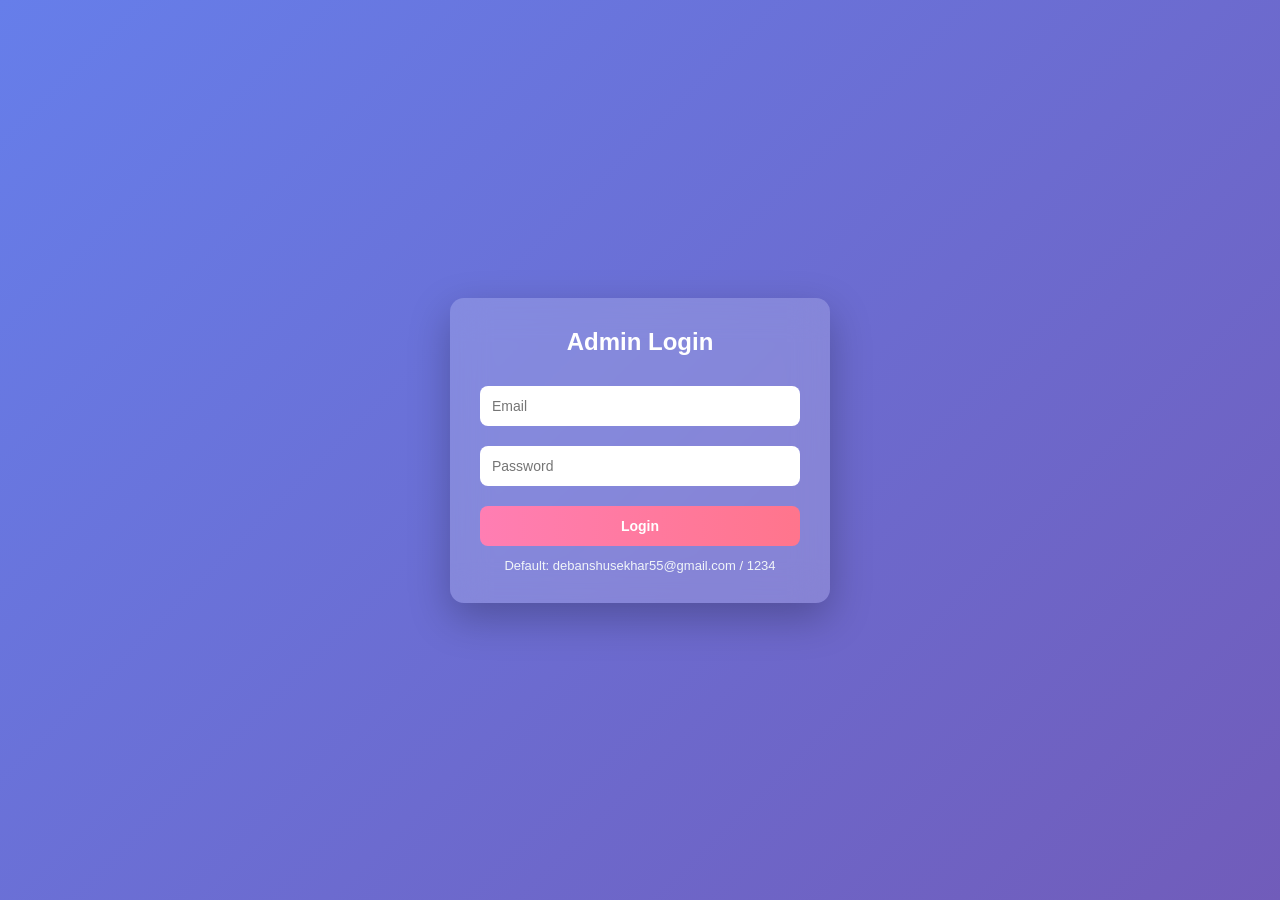
<file: index.html>
<!DOCTYPE html>
<html lang="en">
<head>
    <!-- Browser tab title -->
    <title>Admin Login</title>

    <!-- External CSS file -->
    <link rel="stylesheet" href="css/style.css">
</head>
<body>

    <!-- Main center container -->
    <div class="center-box">

        <!-- Login card -->
        <div class="card">

            <!-- Page heading -->
            <h2>Admin Login</h2>

            <!-- Email input -->
            <input id="email" placeholder="Email">

            <!-- Password input -->
            <input id="password" type="password" placeholder="Password">

            <!-- Login button -->
            <button onclick="login()">Login</button>

            <!-- Default login details -->
            <p class="hint">
                Default: debanshusekhar55@gmail.com / 1234
            </p>

        </div>
    </div>

    <!-- JS files -->
    <script src="js/config.js"></script>
    <script src="js/auth.js"></script>

</body>
</html>
</file>
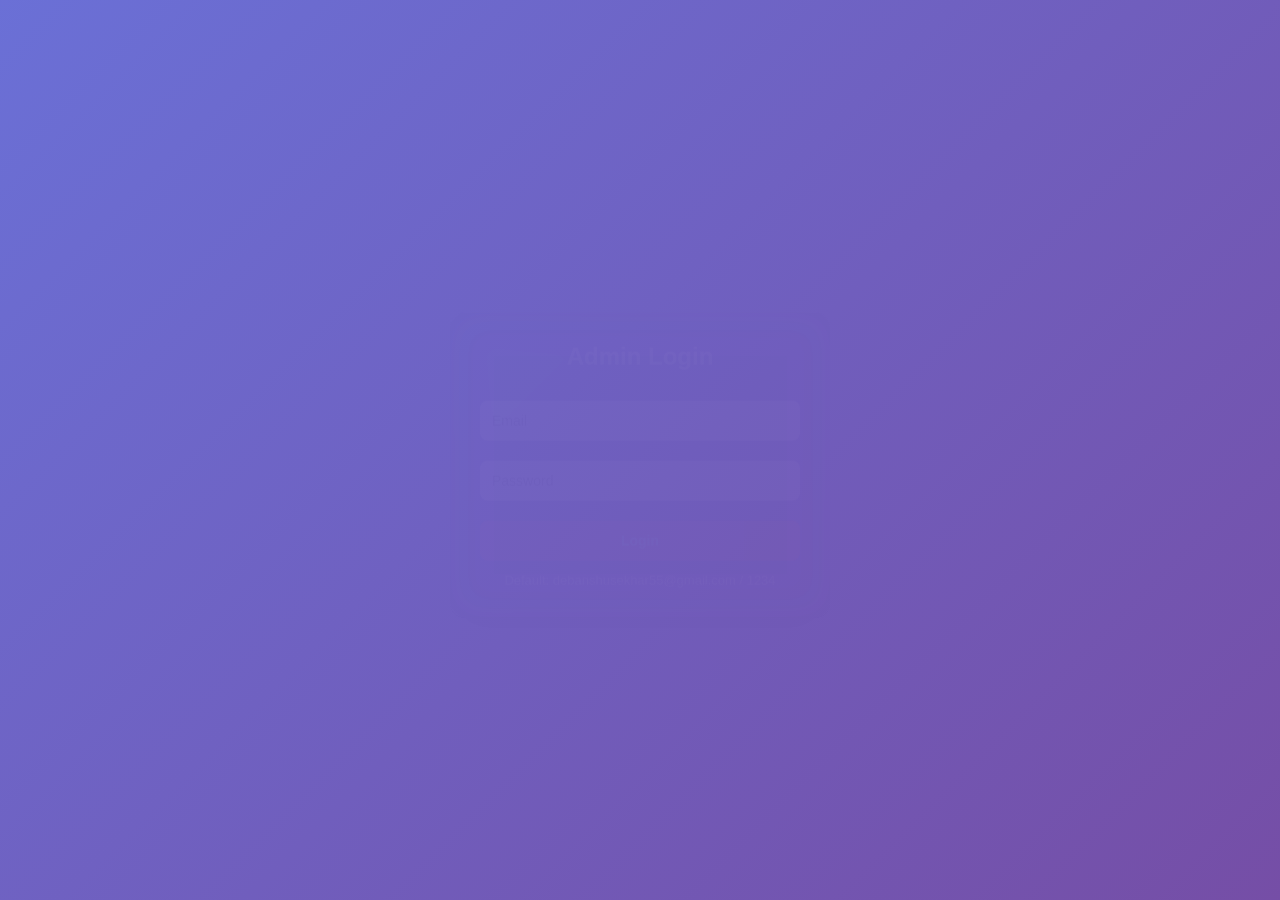
<file: dashboard.html>
<!DOCTYPE html>
<html lang="en">
<head>
    <!-- Browser tab title -->
    <title>Employee Dashboard</title>

    <!-- External CSS file -->
    <link rel="stylesheet" href="css/style.css">
</head>

<!-- Check login and load employees -->
<body onload="checkLogin(); loadEmployees();">

    <!-- Sidebar -->
    <div class="sidebar">

        <!-- Sidebar title -->
        <h2>Admin Panel</h2>

        <!-- Menu -->
        <ul>
            <li>Employees</li>
        </ul>

        <!-- Logout button -->
        <button onclick="logout()">Logout</button>

    </div>

    <!-- Main content -->
    <div class="main">

        <!-- Topbar -->
        <div class="topbar">

            <!-- Page title -->
            <h2>Employee Dashboard</h2>

            <!-- Add employee button -->
            <button onclick="window.location.href='add.html'">
                Add Employee
            </button>

        </div>

        <!-- Employee table -->
        <table>
            <thead>
                <tr>
                    <th>Name</th>
                    <th>Employee ID</th>
                    <th>Department</th>
                    <th>Designation</th>
                    <th>Category</th>
                    <th>Actions</th>
                </tr>
            </thead>

            <!-- Data will load here -->
            <tbody id="tableBody"></tbody>
        </table>

    </div>

    <!-- Toast box -->
    <div id="toast"></div>

    <!-- JS files -->
    <script src="js/config.js"></script>
    <script src="js/auth.js"></script>
    <script src="js/main.js"></script>
    <script src="js/api.js"></script>

    <script>

        /* Load all employees */
        async function loadEmployees() {

            /* Get employees from backend */
            let employees = await getEmployees();

            /* Get table body */
            let table = document.getElementById("tableBody");

            /* Clear table */
            table.innerHTML = "";

            /* If no employees */
            if (employees.length === 0) {
                table.innerHTML = `
                    <tr>
                        <td colspan="6">No Employees Found</td>
                    </tr>
                `;
                return;
            }

            /* Show employees */
            employees.forEach(emp => {
                table.innerHTML += `
                    <tr>
                        <td>${emp.name}</td>
                        <td>${emp.empId}</td>
                        <td>${emp.department}</td>
                        <td>${emp.designation}</td>
                        <td>${emp.category}</td>
                        <td>
                            <button class="action-btn view" onclick="viewEmployee('${emp.empId}')">
                                View QR
                            </button>

                            <button class="action-btn edit" onclick="editEmployee('${emp.empId}')">
                                Edit
                            </button>

                            <button class="action-btn delete" onclick="deleteEmployee('${emp.empId}')">
                                Delete
                            </button>
                        </td>
                    </tr>
                `;
            });
        }


        /* Open view page */
        function viewEmployee(empId) {
            window.location.href = `view.html?id=${empId}`;
        }


        /* Open edit page */
        function editEmployee(empId) {
            window.location.href = `edit.html?id=${empId}`;
        }


        /* Delete employee */
        async function deleteEmployee(empId) {

            /* Confirm delete */
            if (confirm("Delete this employee?")) {

                /* Delete from backend */
                let res = await deleteEmployeeAPI(empId);

                /* If success */
                if (res.ok) {
                    showToast("Employee deleted successfully");
                    loadEmployees();
                } else {
                    showToast("Delete failed");
                }
            }
        }

    </script>

</body>
</html>
</file>
<file: css/style.css>
/* RESET */
* {
    margin: 0;
    padding: 0;
    box-sizing: border-box;
    font-family: 'Segoe UI', sans-serif;
}

/* BODY (SOFT PREMIUM GRADIENT) */
body {
    background: linear-gradient(135deg, #667eea, #764ba2, #6ee7b7);
    background-size: 300% 300%;
    animation: gradientMove 10s ease infinite;
    min-height: 100vh;
}

/* BACKGROUND ANIMATION */
@keyframes gradientMove {
    0% {
        background-position: 0% 50%;
    }
    50% {
        background-position: 100% 50%;
    }
    100% {
        background-position: 0% 50%;
    }
}

/* CENTER BOX */
.center-box {
    display: flex;
    justify-content: center;
    align-items: center;
    min-height: 100vh;
    padding: 20px;
}

/* GLASS CARD */
.card {
    background: rgba(255, 255, 255, 0.18);
    backdrop-filter: blur(18px);
    -webkit-backdrop-filter: blur(18px);
    padding: 30px;
    border-radius: 14px;
    width: 380px;
    color: white;
    box-shadow: 0 15px 40px rgba(0, 0, 0, 0.25);
    animation: fadeIn 0.8s ease;
}

/* VIEW CARD */
.view-card {
    width: 520px;
}

/* TITLE */
.card h2 {
    text-align: center;
    margin-bottom: 20px;
    font-weight: 600;
}

/* INPUTS */
input {
    width: 100%;
    padding: 12px;
    margin: 10px 0;
    border-radius: 8px;
    border: none;
    outline: none;
    font-size: 14px;
}

/* BUTTON */
button {
    width: 100%;
    padding: 12px;
    margin-top: 10px;
    border: none;
    border-radius: 8px;
    background: linear-gradient(90deg, #ff7eb3, #ff758c);
    color: white;
    font-weight: bold;
    cursor: pointer;
    transition: all 0.3s ease;
    font-size: 14px;
}

button:hover {
    transform: translateY(-2px) scale(1.03);
    box-shadow: 0 10px 20px rgba(0, 0, 0, 0.2);
}

/* QR BOX */
.qr-box {
    display: flex;
    justify-content: center;
    margin-top: 20px;
    flex-wrap: wrap;
}

/* QR IMAGE CLEAN WHITE BACKGROUND */
.qr-box img {
    padding: 10px;
    background: white;
    border-radius: 10px;
    box-shadow: 0 8px 20px rgba(0, 0, 0, 0.15);
}

/* SIDEBAR */
.sidebar {
    width: 220px;
    height: 100vh;
    background: linear-gradient(180deg, #1e1b4b, #312e81);
    padding: 20px;
    position: fixed;
    box-shadow: 5px 0 20px rgba(0, 0, 0, 0.2);
}

.sidebar h2 {
    color: #c7d2fe;
    margin-bottom: 30px;
    font-size: 24px;
}

.sidebar ul {
    list-style: none;
}

.sidebar ul li {
    padding: 12px;
    margin: 10px 0;
    color: #e0e7ff;
    cursor: pointer;
    border-radius: 8px;
    transition: 0.3s;
    font-size: 15px;
}

.sidebar ul li:hover {
    background: linear-gradient(90deg, #6366f1, #8b5cf6);
    box-shadow: 0 0 12px rgba(139, 92, 246, 0.6);
}

/* MAIN */
.main {
    margin-left: 220px;
    padding: 25px;
}

/* TOPBAR */
.topbar {
    display: flex;
    justify-content: space-between;
    align-items: center;
    margin-bottom: 20px;
}

.topbar h2 {
    color: white;
    font-size: 28px;
}

/* TABLE */
table {
    width: 100%;
    margin-top: 20px;
    background: rgba(255, 255, 255, 0.12);
    backdrop-filter: blur(20px);
    -webkit-backdrop-filter: blur(20px);
    border-radius: 14px;
    overflow: hidden;
    box-shadow: 0 10px 30px rgba(0, 0, 0, 0.25);
    border-collapse: collapse;
}

/* HEADER */
th {
    background: rgba(255, 255, 255, 0.15);
    color: #e0e7ff;
    font-weight: 600;
    padding: 18px;
    text-align: left;
}

/* ROW */
td {
    padding: 18px;
    color: #f1f5f9;
    text-align: left;
}

/* ACTION BUTTON ALIGN FIX */
td:last-child {
    display: flex;
    gap: 10px;
    flex-wrap: wrap;
}

/* ROW STYLE */
tr {
    border-bottom: 1px solid rgba(255, 255, 255, 0.1);
    transition: 0.3s;
}

/* PREMIUM HOVER EFFECT */
tr:hover {
    background: rgba(255, 255, 255, 0.08);
    transform: scale(1.01);
}

/* ACTION BUTTONS */
.action-btn {
    padding: 8px 14px;
    border-radius: 6px;
    border: none;
    color: white;
    cursor: pointer;
    transition: 0.3s;
    font-size: 13px;
    width: auto;
    margin-top: 0;
}

/* PREMIUM GRADIENT BUTTONS */
.view {
    background: linear-gradient(90deg, #22c55e, #4ade80);
}

.edit {
    background: linear-gradient(90deg, #f59e0b, #fbbf24);
}

.delete {
    background: linear-gradient(90deg, #ef4444, #f87171);
}

.view:hover {
    box-shadow: 0 5px 12px rgba(34, 197, 94, 0.4);
}

.edit:hover {
    box-shadow: 0 5px 12px rgba(245, 158, 11, 0.4);
}

.delete:hover {
    box-shadow: 0 5px 12px rgba(239, 68, 68, 0.4);
}

/* FADE IN */
.fade-in {
    animation: fadeIn 0.6s ease;
}

@keyframes fadeIn {
    from {
        opacity: 0;
        transform: translateY(15px);
    }
    to {
        opacity: 1;
        transform: translateY(0);
    }
}

/* RIPPLE EFFECT */
.ripple {
    position: relative;
    overflow: hidden;
}

.ripple:after {
    content: "";
    position: absolute;
    width: 100px;
    height: 100px;
    background: rgba(255, 255, 255, 0.4);
    border-radius: 50%;
    opacity: 0;
    transition: 0.6s;
}

.ripple:active:after {
    opacity: 1;
    transform: scale(3);
    transition: 0s;
}

/* TOAST */
#toast {
    position: fixed;
    bottom: 20px;
    right: 20px;
    background: #22c55e;
    color: white;
    padding: 12px 20px;
    border-radius: 8px;
    opacity: 0;
    transition: 0.5s;
    box-shadow: 0 5px 15px rgba(0, 0, 0, 0.2);
    z-index: 999;
}

/* FLOATING INPUT */
.input-group {
    position: relative;
    margin: 15px 0;
}

.input-group input {
    width: 100%;
    padding: 12px;
    border-radius: 8px;
    border: none;
    outline: none;
}

.input-group label {
    position: absolute;
    left: 12px;
    top: 12px;
    color: #ddd;
    font-size: 14px;
    transition: 0.3s;
    pointer-events: none;
}

.input-group input:focus + label,
.input-group input:valid + label {
    top: -8px;
    left: 10px;
    font-size: 12px;
    color: #ff7eb3;
}

/* PROFILE BOX */
.profile-box {
    margin-top: 15px;
}

/* PROFILE ROW */
.profile-row {
    display: flex;
    justify-content: space-between;
    align-items: center;
    background: rgba(255, 255, 255, 0.2);
    padding: 12px 14px;
    border-radius: 8px;
    margin-bottom: 10px;
    font-size: 14px;
}

.profile-row span {
    font-weight: 600;
}

/* SMALL TEXT BELOW LOGIN */
.hint {
    margin-top: 12px;
    text-align: center;
    font-size: 13px;
    color: #f1f5f9;
}
</file>
